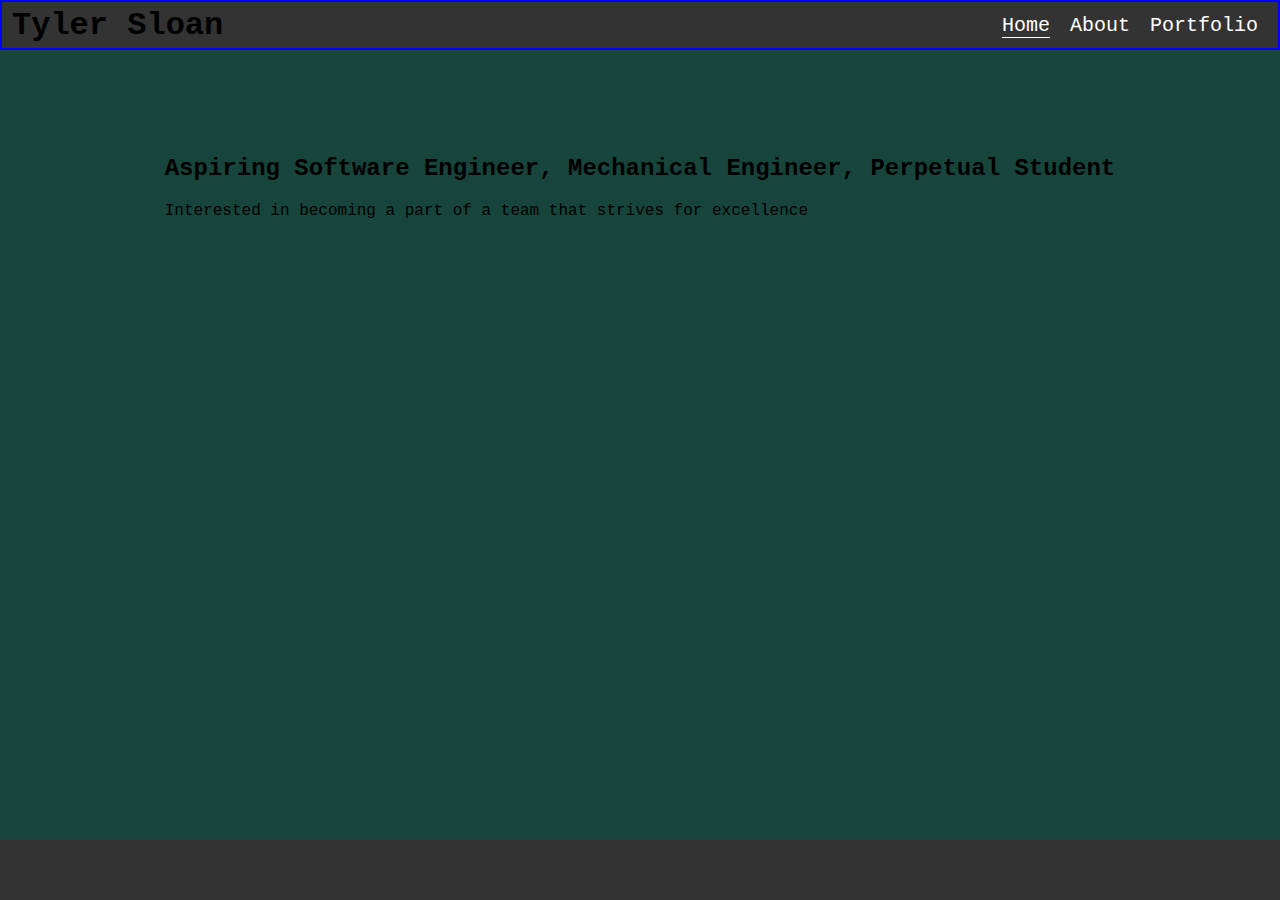
<file: Index.html>
<!DOCTYPE html>
<html lang="en">
<head>
    <meta charset="UTF-8">
    <meta name="viewport" content="width=device-width, initial-scale=1.0">
    <title>Home</title>
    <link rel="stylesheet" href="Style.css">
</head>
<body>
    <nav>
        <div>
            <h1>Tyler Sloan</h1>
        </div>
        <div>
            <a class="active" href="Index.html">Home</a><a href="About.html">About</a><a href="Portfolio.html">Portfolio</a>
        </div>
    </nav>
    <div class="index">
        <h2>Aspiring Software Engineer, Mechanical Engineer, Perpetual Student</h2>
        <p>Interested in becoming a part of a team that strives for excellence</p>
    </div>
    <footer>
        
    </footer>
</body>
</html>
</file>
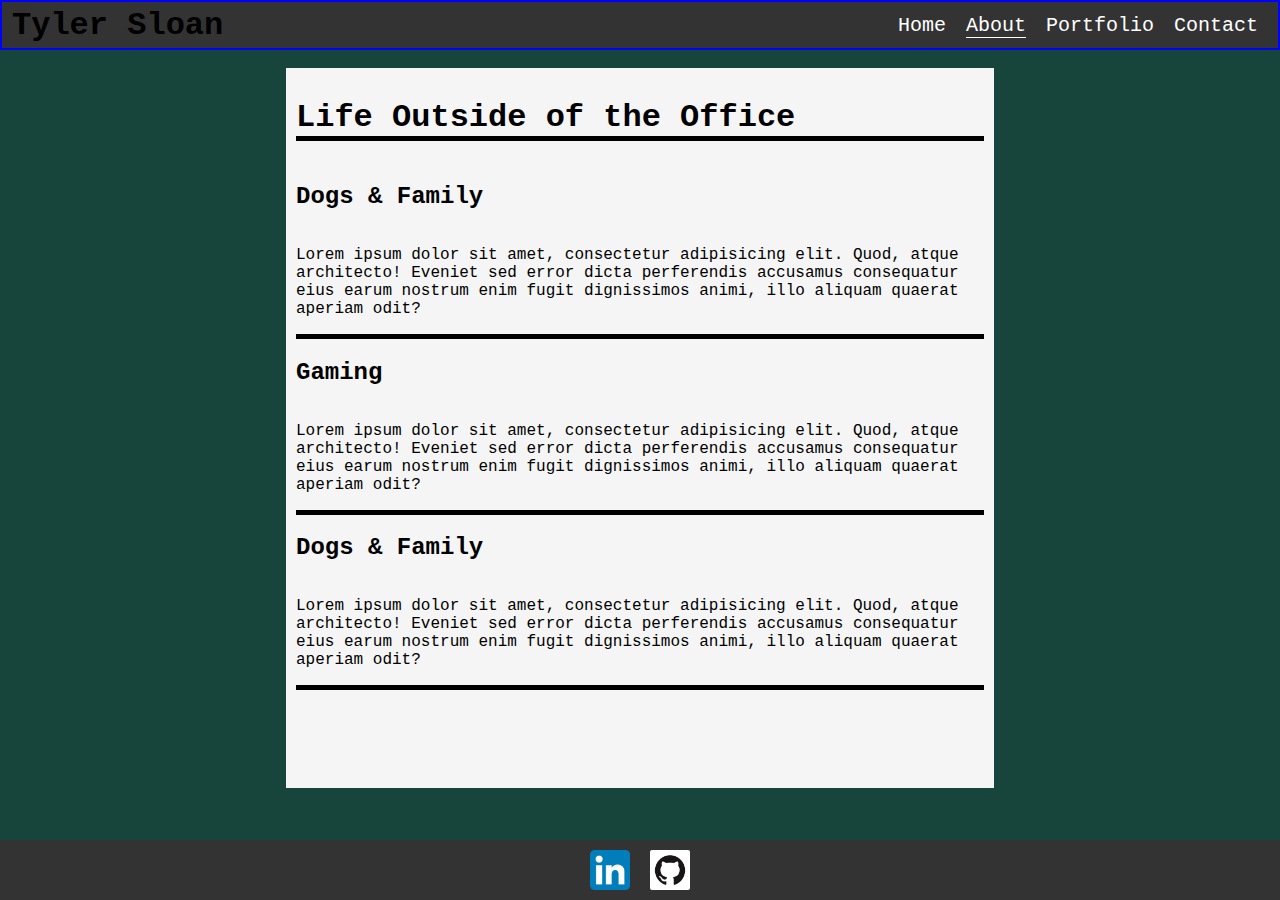
<file: About.html>
<!DOCTYPE html>
<html lang="en">
<head>
    <meta charset="UTF-8">
    <meta name="viewport" content="width=device-width, initial-scale=1.0">
    <title>About Tyler</title>
    <link rel="stylesheet" href="Style.css">
</head>
<body>
    <nav>
        <div>
            <h1>Tyler Sloan</h1>
        </div>
        <div>
            <a href="Index.html">Home</a><a class="active" href="About.html">About</a><a href="Portfolio.html">Portfolio</a><a href="Contact.html">Contact</a>
        </div>
    </nav><br>
    <div class="main">
        <h1 class="About">Life Outside of the Office</h1>
        <div>
            <section class="About">
                <h2>Dogs & Family</h2>
                <p>Lorem ipsum dolor sit amet, consectetur adipisicing elit. Quod, atque architecto! Eveniet sed error dicta perferendis accusamus consequatur eius earum nostrum enim fugit dignissimos animi, illo aliquam quaerat aperiam odit?</p>
            </section>
        </div>
        <div>
            <section class="About">
                <h2>Gaming</h2>
                <p>Lorem ipsum dolor sit amet, consectetur adipisicing elit. Quod, atque architecto! Eveniet sed error dicta perferendis accusamus consequatur eius earum nostrum enim fugit dignissimos animi, illo aliquam quaerat aperiam odit?</p>
            </section>
        </div>
        <div>
            <section class="About">
                <h2>Dogs & Family</h2>
                <p>Lorem ipsum dolor sit amet, consectetur adipisicing elit. Quod, atque architecto! Eveniet sed error dicta perferendis accusamus consequatur eius earum nostrum enim fugit dignissimos animi, illo aliquam quaerat aperiam odit?</p>
            </section>
        </div>
    </div>
    <footer>
        <a href="https://www.linkedin.com/in/tyler-sloan-a917a6b2/"><img src="./Assets/LinkedIn_icon.svg.webp" alt=""></a>
        <a href="https://github.com/TSloanGithub"><img src="./Assets/Github.png"></a>
    </footer>
</body>
</html>
</file>
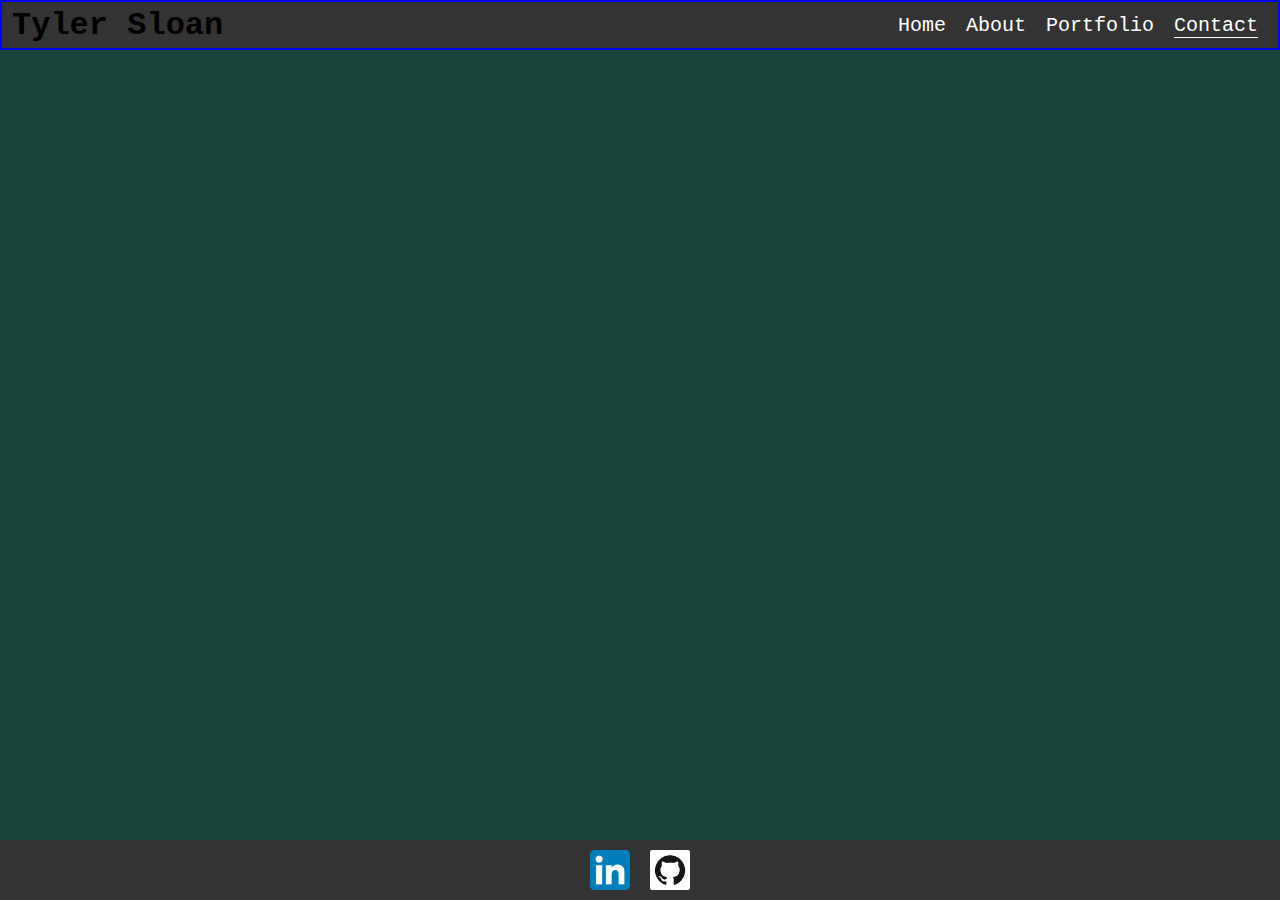
<file: Contact.html>
<!DOCTYPE html>
<html lang="en">
<head>
    <meta charset="UTF-8">
    <meta name="viewport" content="width=device-width, initial-scale=1.0">
    <title>Document</title>
    <link rel="stylesheet" href="Style.css">
</head>
<body>
        <nav>
            <div>
                <h1>Tyler Sloan</h1>
            </div>
            <div>
                <a href="Index.html">Home</a><a href="About.html">About</a><a href="Portfolio.html">Portfolio</a><a class="active" href="Contact.html">Contact</a>
            </div>
        </nav>
        <div class="contact">
            <script type="text/javascript" src="Javascrtipt.js"><p>asdfasdf</p></script>
        </div>
        <footer>
            <a href="https://www.linkedin.com/in/tyler-sloan-a917a6b2/"><img src="./Assets/LinkedIn_icon.svg.webp" alt=""></a>
            <a href="https://github.com/TSloanGithub"><img src="./Assets/Github.png"></a>
        </footer>
</body>
</html>
</file>
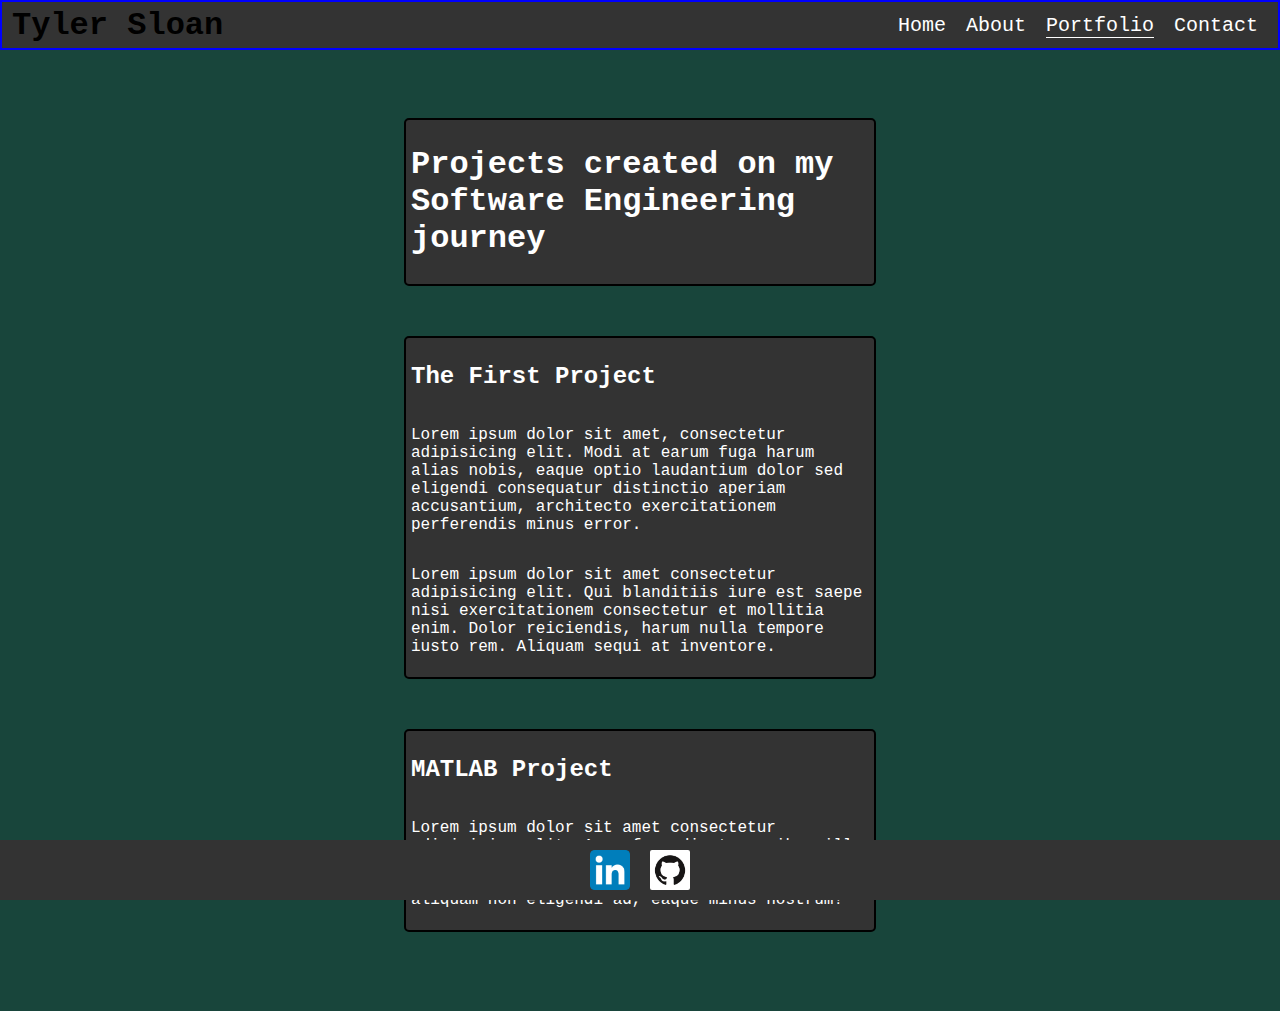
<file: Portfolio.html>
<!DOCTYPE html>
<html lang="en">
<head>
    <meta charset="UTF-8">
    <meta name="viewport" content="width=device-width, initial-scale=1.0">
    <title>Portfolio</title>
    <link rel="stylesheet" href="Style.css">
</head>
<body>
    <nav>
        <div>
            <h1>Tyler Sloan</h1>
        </div>
        <!--Links to all of the different pages-->
        <div>
            <a href="Index.html">Home</a><a href="About.html">About</a><a class="active" href="Portfolio.html">Portfolio</a><a href="Contact.html">Contact</a>
        </div>
    </nav><br>
    <!--Creating the main heading to title my page-->
        <div class="Project">
            <h1>Projects created on my Software Engineering journey</h1>
            <!--Creating the project pieces to display on my portfolio page with descriptions and a title-->
        </div>
    <div>
        <section class="Project">
        <h2>The First Project</h2>
        <p>Lorem ipsum dolor sit amet, consectetur adipisicing elit. Modi at earum fuga harum alias nobis, eaque optio laudantium dolor sed eligendi consequatur distinctio aperiam accusantium, architecto exercitationem perferendis minus error.</p>
        <p>Lorem ipsum dolor sit amet consectetur adipisicing elit. Qui blanditiis iure est saepe nisi exercitationem consectetur et mollitia enim. Dolor reiciendis, harum nulla tempore iusto rem. Aliquam sequi at inventore.</p>
        </section>
        <section class="Project">
        <h2>MATLAB Project</h2>
        <p>Lorem ipsum dolor sit amet consectetur adipisicing elit. A perferendis temporibus illo molestiae quod numquam ad eveniet nobis delectus! Delectus, voluptatem quia? Similique aliquam non eligendi ad, eaque minus nostrum!</p>
        </section>    
    </div>
    <footer>
        <a href="https://www.linkedin.com/in/tyler-sloan-a917a6b2/"><img src="./Assets/LinkedIn_icon.svg.webp" alt=""></a>
        <a href="https://github.com/TSloanGithub"><img src="./Assets/Github.png"></a>
    </footer>
</body>
</html>
</file>
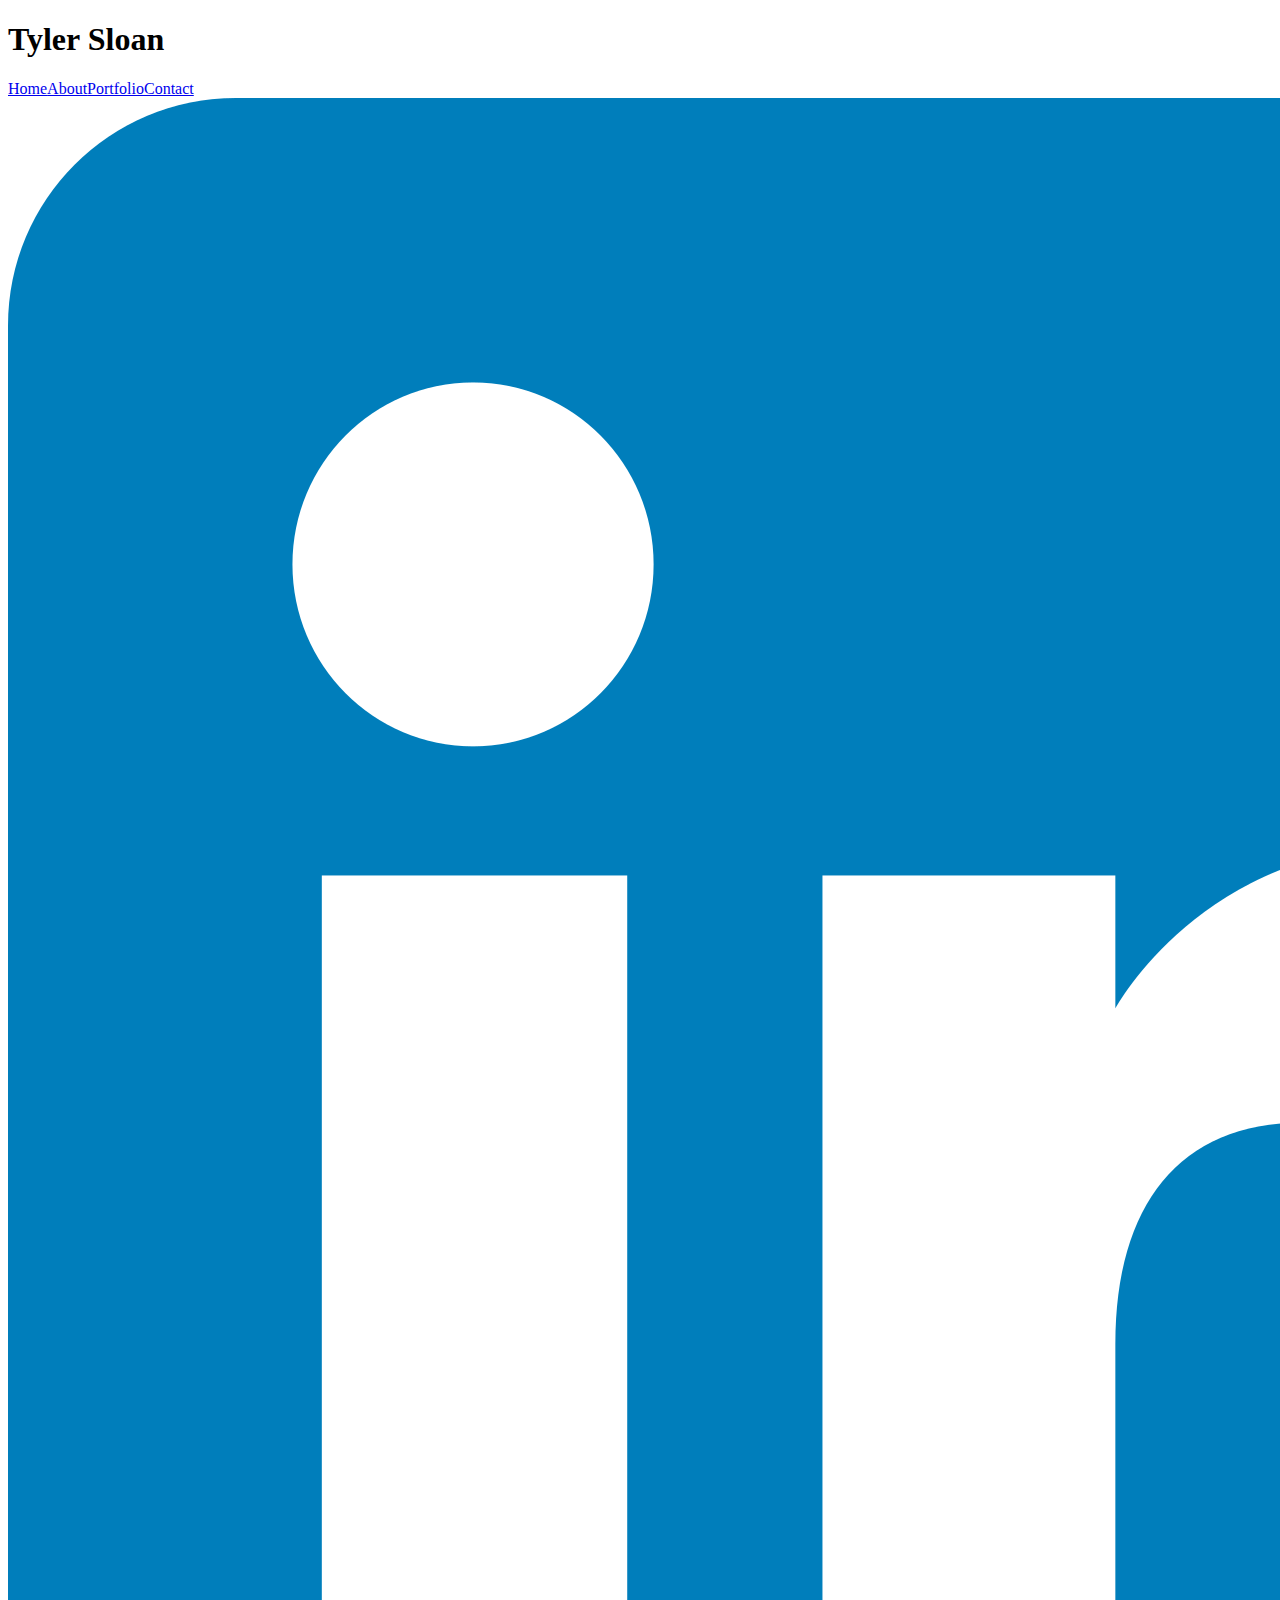
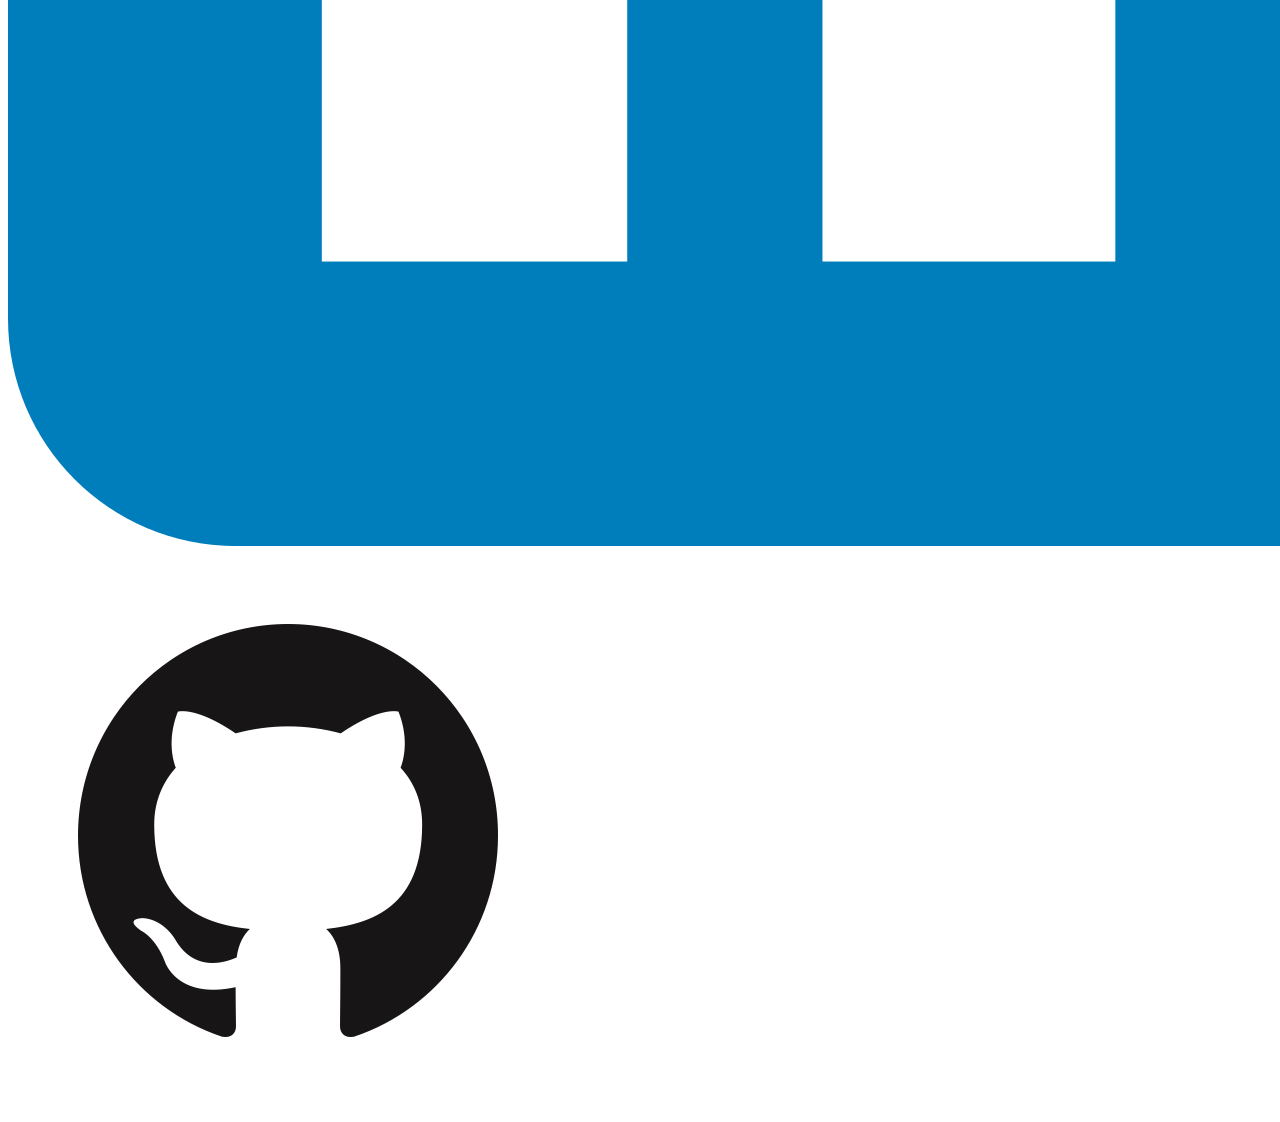
<file: success.html>
<!DOCTYPE html>
<html lang="en">
<head>
    <meta charset="UTF-8">
    <meta name="viewport" content="width=device-width, initial-scale=1.0">
    <title>Document</title>
</head>
<body>
        <nav>
        <div>
            <h1>Tyler Sloan</h1>
        </div>
        <div>
            <a href="Index.html">Home</a><a href="About.html">About</a><a href="Portfolio.html">Portfolio</a><a class="active" href="Contact.html">Contact</a>
        </div>
    </nav>
    <footer>
        <a href="https://www.linkedin.com/in/tyler-sloan-a917a6b2/"><img src="./Assets/LinkedIn_icon.svg.webp" alt=""></a>
        <a href="https://github.com/TSloanGithub"><img src="./Assets/Github.png"></a>
    </footer>
</body>
</html>
</file>
<file: Style.css>
html{
    background-color: rgb(24, 69, 59);
    font-size: 16px;
    font-family:'Courier New', Courier, monospace;
    display: grid;
}
* {
    box-sizing: border-box;
}
body{
    margin: 0 auto;
    padding: 50px;

}

nav {
    background-color: #333333;
    border: 2px solid blue;
    position: fixed;
    top: 0px;
    left: 0px;
    right: 0px;
    /*Alligning the nav anchors to my h1 */
    align-items: center;
    display: flex;
    /*use justify content to space my 2 pieces of my header apart */
    justify-content: space-between;
    height: 50px;
    padding: 10px;
}
a{
    color: white;
    font-family: 'Courier New', Courier, monospace;
    font-size: 20px;
    margin: 0px 10px;
    text-decoration: none;

}
/*Adding the active white underline to the hovered anchor*/
a:hover{
    border-bottom: 1px solid white;
}
/*Making the active page underlined white*/
.active{
    border-bottom: 1px solid white;
}
.index{
    height: 80vh;
    /* border: 5px solid red; */
    padding: 85px 24px;
    /* justify-content: space-between; */
}

.main{
    background-color: whitesmoke;
    margin-left: 20%;
    margin-right: 20%;
    min-height: 80vh;
    padding: 10px;
    align-items: center;
}
.About {
    border-bottom: 5px solid black;
    display: grid;
}
.Project {
    background-color: #333333;
    margin-left: 30%;
    margin-right: 30%;
    margin-bottom: 2.5%;
    margin-top: 50px;
    padding: 5px 5px 5px 5px;
    border: 2px solid;
    border-color: black;
    border-radius: 5px;
    color: white;
    display: grid;
}

.contact{
    height: 50px;
    background-color: rgb(5, 5, 5);
    color: white;
}

footer{
    background-color: #333333;
    height: 6%;
    left: 0px;
    right: 0px;
    bottom: 0px;
    position: fixed;
    display: flex;
    align-items: center;
    padding: 30px 5px 30px 5px;
    justify-content: center;

}
footer img {
    width: 40px;
    display: block;
    border-radius: 5%;
}
</file>
